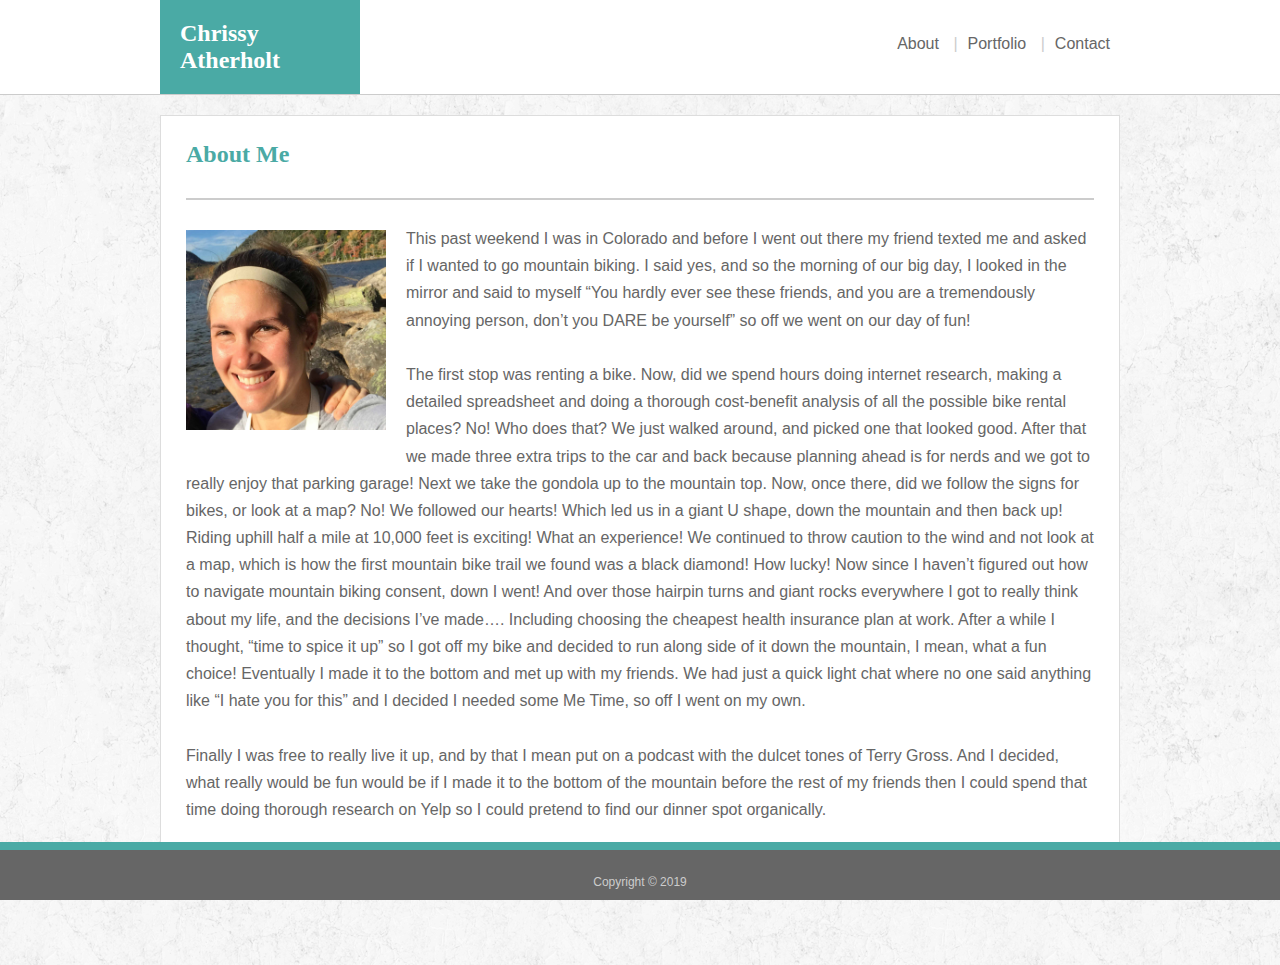
<file: index.html>
<!DOCTYPE html>
<html lang="en">

<head>
    <meta charset="UTF-8">
    <meta name="viewport" content="width=device-width, initial-scale=1.0">
    <meta http-equiv="X-UA-Compatible" content="ie=edge">
    <title>Chrissy's Portfolio - Home</title>
    <link rel="stylesheet" type="text/css" href="assets/css/style.css">
</head>

<body>
    <header>
        <div class="header-container">
            <div id="logo">
                <h1>Chrissy Atherholt</h1>
            </div>
            <nav>
                <ul>
                    <li><a href="index.html">About</a> |</li>
                    <li><a href="portfolio.html">Portfolio</a> |</li>
                    <li><a href="contact.html">Contact</a></li>
                </ul>
            </nav>
        </div>
    </header>

    <main>
        <div class="body-container about">
            <h1>About Me</h1>

            <img id="bio-image" src="assets/images/chrissy.jpg" alt="Chrissy" height="200" width="200">

            <p>
                This past weekend I was in Colorado and before I went out there my friend texted me and asked if I
                wanted to go mountain biking. I said yes, and so the morning of our big day, I looked in the mirror and
                said to myself “You hardly ever see these friends, and you are a tremendously annoying person, don’t you
                DARE be yourself” so off we went on our day of fun! <br><br>
                The first stop was renting a bike. Now, did we spend hours doing internet research, making a detailed
                spreadsheet and doing a thorough cost-benefit analysis of all the possible bike rental places? No! Who
                does that? We just walked around, and picked one that looked good. After that we made three extra trips
                to the car and back because planning ahead is for nerds and we got to really enjoy that parking garage!
                Next we take the gondola up to the mountain top. Now, once there, did we follow the signs for bikes, or
                look at a map? No! We followed our hearts! Which led us in a giant U shape, down the mountain and then
                back up! Riding uphill half a mile at 10,000 feet is exciting! What an experience! We continued to throw
                caution to the wind and not look at a map, which is how the first mountain bike trail we found was a
                black diamond! How lucky! Now since I haven’t figured out how to navigate mountain biking consent, down
                I went! And over those hairpin turns and giant rocks everywhere I got to really think about my life, and
                the decisions I’ve made…. Including choosing the cheapest health insurance plan at work. After a while I
                thought, “time to spice it up” so I got off my bike and decided to run along side of it down the
                mountain, I mean, what a fun choice! Eventually I made it to the bottom and met up with my friends. We
                had just a quick light chat where no one said anything like “I hate you for this” and I decided I needed
                some Me Time, so off I went on my own.
                <br><br>
                Finally I was free to really live it up, and by that I mean put on a podcast with the dulcet tones of
                Terry Gross. And I decided, what really would be fun would be if I made it to the bottom of the mountain
                before the rest of my friends then I could spend that time doing thorough research on Yelp so I could
                pretend to find our dinner spot organically.
            </p>

        </div>
    </main>

    <footer>
        <p>Copyright © 2019</p>
    </footer>

</body>

</html>
</file>
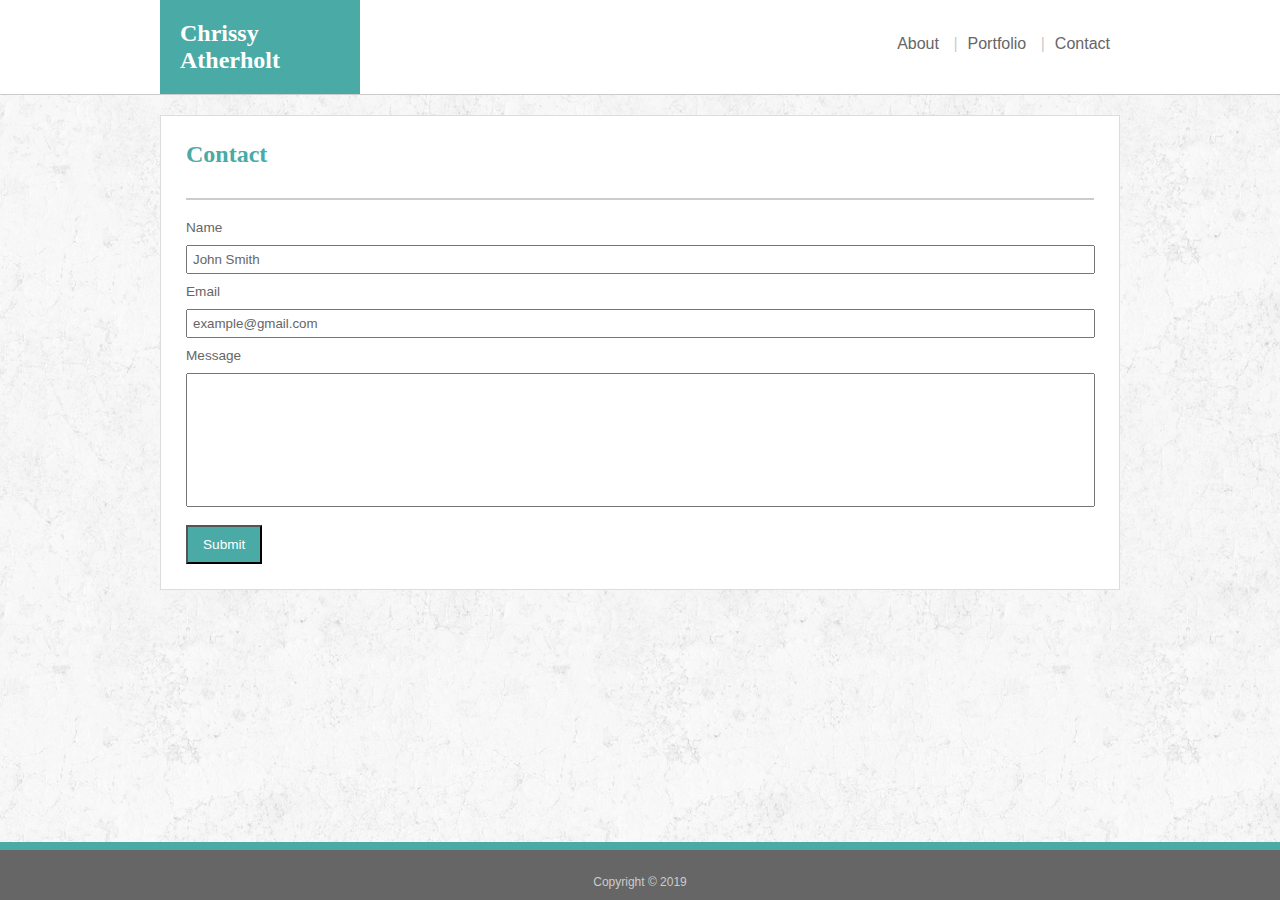
<file: contact.html>
<!DOCTYPE html>
<html lang="en">
<head>
    <meta charset="UTF-8">
    <meta name="viewport" content="width=device-width, initial-scale=1.0">
    <meta http-equiv="X-UA-Compatible" content="ie=edge">
    <title>Chrissy's Portfolio - Contact</title>
    <link rel="stylesheet" type="text/css" href="assets/css/style.css">
</head>
<body>
    <header>
        <div class="header-container">
            <div id="logo">
                <h1>Chrissy Atherholt</h1>
            </div>
            <nav>
                <ul>
                    <li><a href="index.html">About</a> |</li>
                    <li><a href="portfolio.html">Portfolio</a> |</li>
                    <li><a href="contact.html">Contact</a></li>
                </ul>
            </nav>
        </div>
    </header>

    <main>
        <div class="body-container about">
            <h1>Contact</h1>

            <form>
                <div class="form-text">Name</div>
                <input class="single-line-form" type="text" name="name"  value="John Smith">
                <div class="form-text">Email</div>
                <input class="single-line-form" type="email" name="email" value="example@gmail.com">
                <div class="form-text">Message</div>
                <input class="msg-line-form" type="email" name="email">
                <br><br>
                <input class="submit-btn" type="submit" value="Submit">
            </form>

        </div>
    </main>

    <footer>
        <p>Copyright © 2019</p>
    </footer>
    
</body>
</html>
</file>
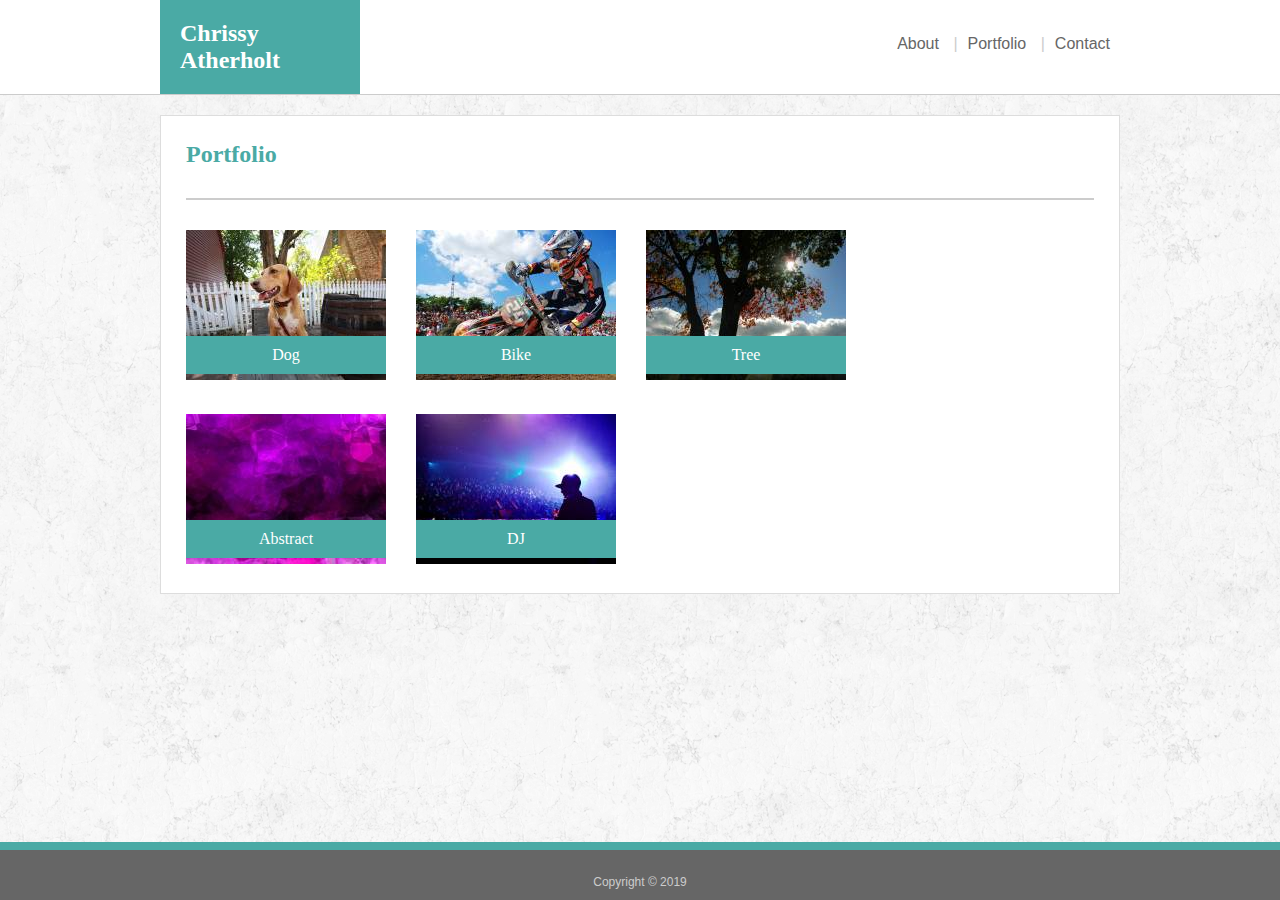
<file: portfolio.html>
<!DOCTYPE html>
<html lang="en">
<head>
    <meta charset="UTF-8">
    <meta name="viewport" content="width=device-width, initial-scale=1.0">
    <meta http-equiv="X-UA-Compatible" content="ie=edge">
    <title>Chrissy's Portfolio - Gallery</title>
    <link rel="stylesheet" type="text/css" href="assets/css/style.css">
</head>
<body>
    <header>
        <div class="header-container">
            <div id="logo">
                <h1>Chrissy Atherholt</h1>
            </div>
            <nav>
                <ul>
                    <li><a href="index.html">About</a> |</li>
                    <li><a href="portfolio.html">Portfolio</a> |</li>
                    <li><a href="contact.html">Contact</a></li>
                </ul>
            </nav>
        </div>
    </header>

    <main>
        <div class="body-container about">
            <h1>Portfolio</h1>

            <div class="img-container">
                <img src="assets/images/dog.jpg" alt="Dog" height="150" width="200">
                <div class="text-block"> 
                    Dog
                </div>
            </div>

            <div class="img-container">
                <img src="assets/images/bike.jpg" alt="Bike" height="150" width="200">
                <div class="text-block"> 
                    Bike
                </div>
            </div>

            <div class="img-container">
                <img src="assets/images/tree.jpg" alt="Tree" height="150" width="200">
                <div class="text-block"> 
                    Tree
                </div>
            </div>
                
            <div class="img-container">
                <img src="assets/images/abstract.jpg" alt="Abstract" height="150" width="200">
                <div class="text-block"> 
                    Abstract
                </div>
            </div>
    
            <div class="img-container">
                <img src="assets/images/dj.jpg" alt="DJ" height="150" width="200">
                <div class="text-block"> 
                    DJ
                </div>
            </div>  
        </div>
    </main>

    <footer>
        <p>Copyright © 2019</p>
    </footer>
    
</body>
</html>
</file>
<file: assets/css/style.css>
html {
    background: url(../images/rockywall.png) repeat 0 0;
  }
body {
    margin: 0;
    padding: 0;
    font-family: Arial, "Helvetica Neue", Helvetica, sans-serif;
  }
header {
    overflow: auto;
    background:#ffffff;
    border-bottom: 1px solid #cccccc;
    margin-bottom: 20px;
}
.header-container {
    width: 960px;
    margin: 0 auto;
}
.body-container {
    width: 908px;
    margin: 0 auto;
    overflow: scroll;
}
#bio-image {
    float: left;
    margin:  30px 20px 20px 0px;
}
#logo {
    background: #4aaaa5;
    color: #fff;
    width: 200px;
    float: left;
}
h1 {
    font-family: Georgia, Times, "Times New Roman", serif; 
    font-size: 24px;
    margin: 20px;
}
footer {
    background: #666666;
    color: #cccccc;
    height: 50px;
    position: fixed;
    bottom: 0;
    width: 100%;
    border-top: 8px solid #4aaaa5;
    text-align: center;
    font-size: 75%;
}
footer p {
    margin: 25px 0 0 0;
}
.about {
    background: #ffffff;
    padding: 25px;
    border: 1px solid #dddddd;
    margin-bottom:100px;
}
.about h1{
    color: #4aaaa5;
    padding-bottom: 30px;
    border-bottom: 2px solid #cccccc;
    margin: 0px;
}
.about p {
    line-height: 1.7;
    color: #666666;
    margin-top: 25px;
}
nav {
    color: #cccccc;
}
ul {
    list-style-type: none;
    margin: 35px 0 0 0;
    overflow: hidden;
    float: right;
}
li {
    float: left;
}
li a {
    text-align: center;
    padding: 0 10px 0 10px;
    text-decoration: none;
    color: #666666;
    font-size: 100%;
}
li a:hover {
    text-decoration: underline;
}

/* ------- CONTACT PAGE ------- */

form {
    margin-right: 20px;
    margin-top: 20px;
}
.single-line-form {
    width: 895px;
    color: #666666;
}
.msg-line-form {
    width: 895px;
    height: 120px;
    color: #666666;
}
.form-text {
    color: #666666;
    font-size: 85%;
    margin: 10px 0;
    margin-top: 10px;
}
input {
    padding: 5px;
}
.submit-btn {
    background: #4aaaa5;
    color: #fff;
    padding: 10px 15px;
    font-size: 85%;
}
.submit-btn:hover {
    background-color: #38807C;
}

/* ------- PORTFOLIO PAGE ------- */

.img-container {
    position: relative;
    margin-top: 30px;
    margin-right: 30px;
    float: left;
}
  
.text-block {
    position: absolute;
    background-color: #4aaaa5;
    width: 200px;
    font-family: Georgia, Times, "Times New Roman", serif; 
    color: white;
    text-align: center;
    padding: 10px 0;
    bottom: 10px;    
}
.body-container:after {
    content: "";
    display: table;
    clear: both;
}
.text-block:hover {
    background-color: #38807C;
    text-decoration: underline;
}
</file>
